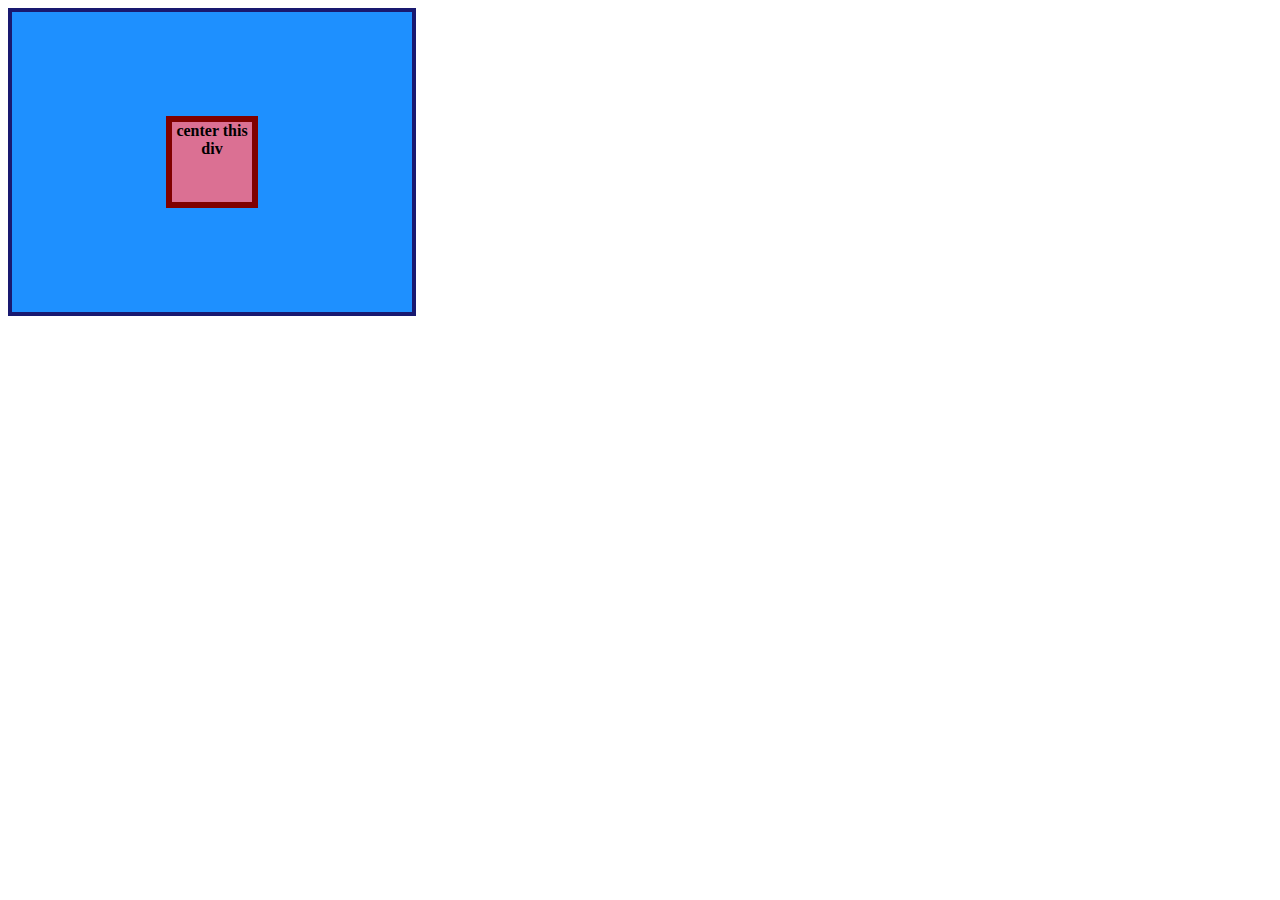
<file: flex/01-flex-center/index.html>
<!DOCTYPE html>
<html lang="en">
  <head>
    <meta charset="UTF-8">
    <meta http-equiv="X-UA-Compatible" content="IE=edge">
    <meta name="viewport" content="width=device-width, initial-scale=1.0">
    <title>CENTER THIS DIV</title>
    <link rel="stylesheet" href="style.css">
  </head>
  
  <body>
    <div class="container">
      <div class="box">center this div</div>
    </div>
  </body>
</html>
</file>
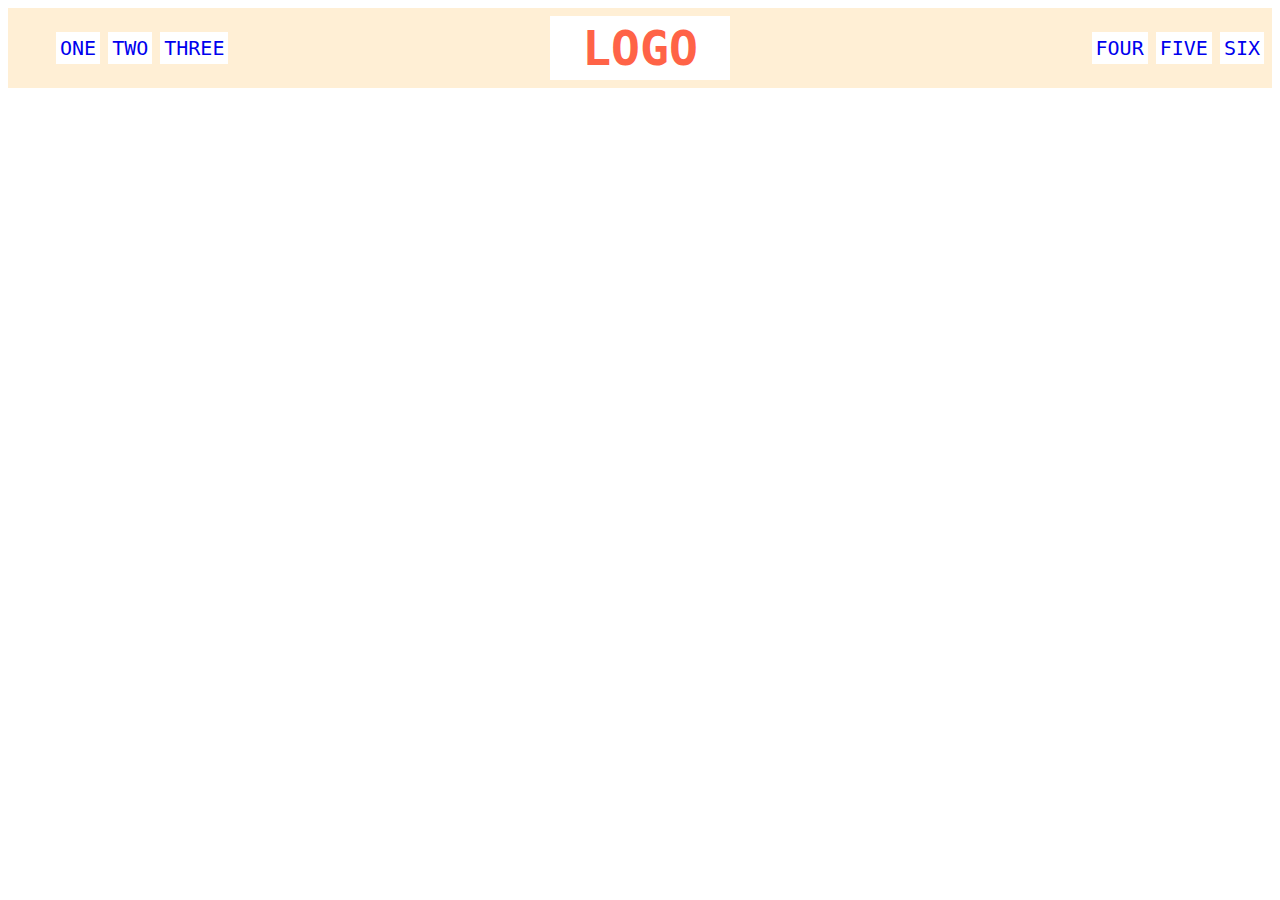
<file: flex/02-flex-header/index.html>
<!DOCTYPE html>
<html lang="en">
  <head>
    <meta charset="UTF-8">
    <meta http-equiv="X-UA-Compatible" content="IE=edge">
    <meta name="viewport" content="width=device-width, initial-scale=1.0">
    <title>Flex Header</title>
    <link rel="stylesheet" href="style.css">
  </head>
  
  <body>
    <div class="header">
      <div class="left-links">
        <ul>
          <li><a href="#">ONE</a></li>
          <li><a href="#">TWO</a></li>
          <li><a href="#">THREE</a></li>
        </ul>
      </div>
      <div class="logo">LOGO</div>
      <div class="right-links">
        <ul>
          <li><a href="#">FOUR</a></li>
          <li><a href="#">FIVE</a></li>
          <li><a href="#">SIX</a></li>
        </ul>
      </div>
    </div>
  </body>
</html>
</file>
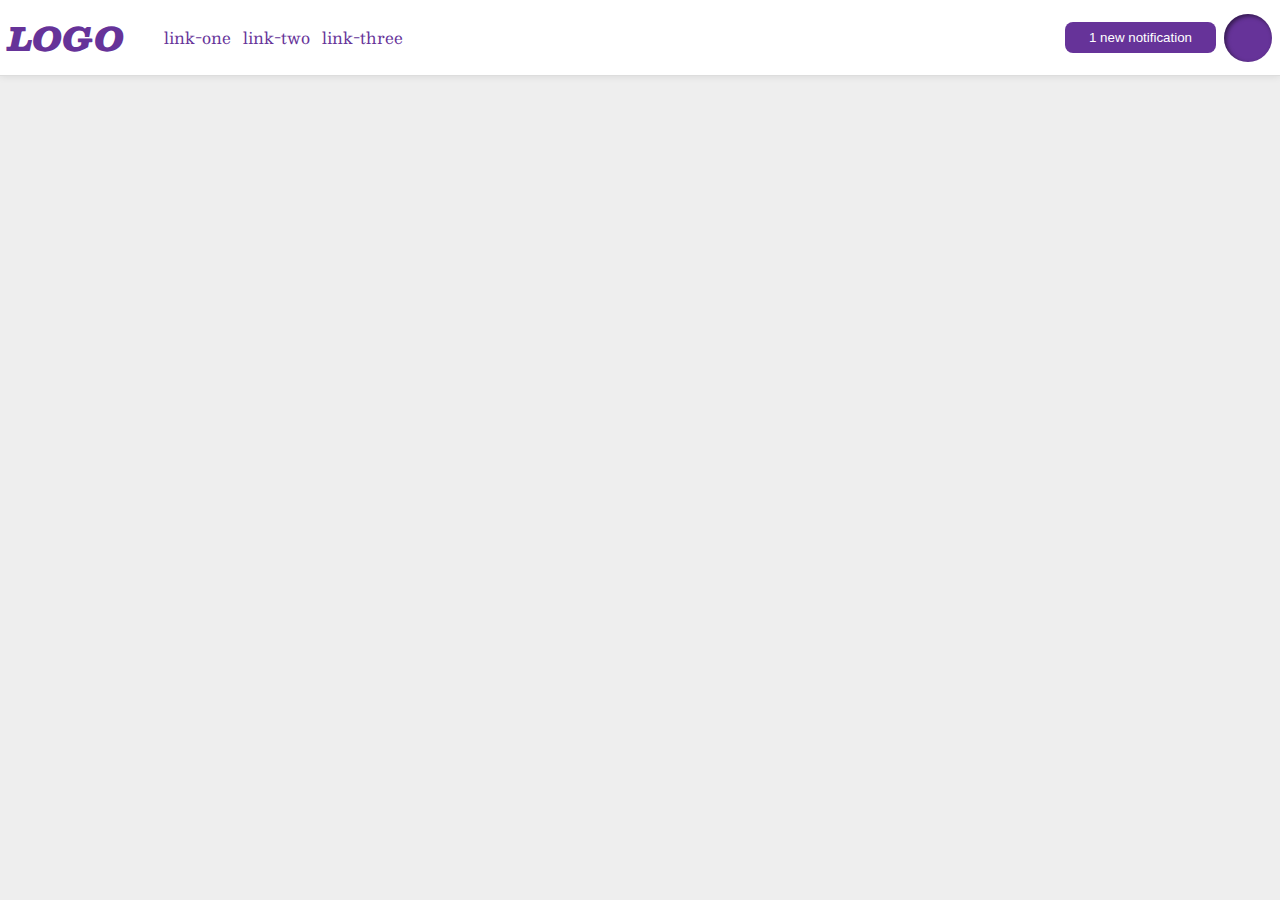
<file: flex/03-flex-header-2/index.html>
<!DOCTYPE html>
<html lang="en">
  <head>
    <meta charset="UTF-8">
    <meta http-equiv="X-UA-Compatible" content="IE=edge">
    <meta name="viewport" content="width=device-width, initial-scale=1.0">
    <title>Flex Header 2</title>
    <link rel="stylesheet" href="style.css">
  </head>


  <body>
    <div class="header">
      <div class="logo">
        LOGO
      </div>
      <ul class="links">
        <li><a href="google.com">link-one</a></li>
        <li><a href="google.com">link-two</a></li>
        <li><a href="google.com">link-three</a></li>
      </ul>
      <div class="boton">
      <button class="notifications">
        1 new notification
      </button>
      <div class="profile-image"></div>
      </div>
    </div>
  </body>


</html>
</file>
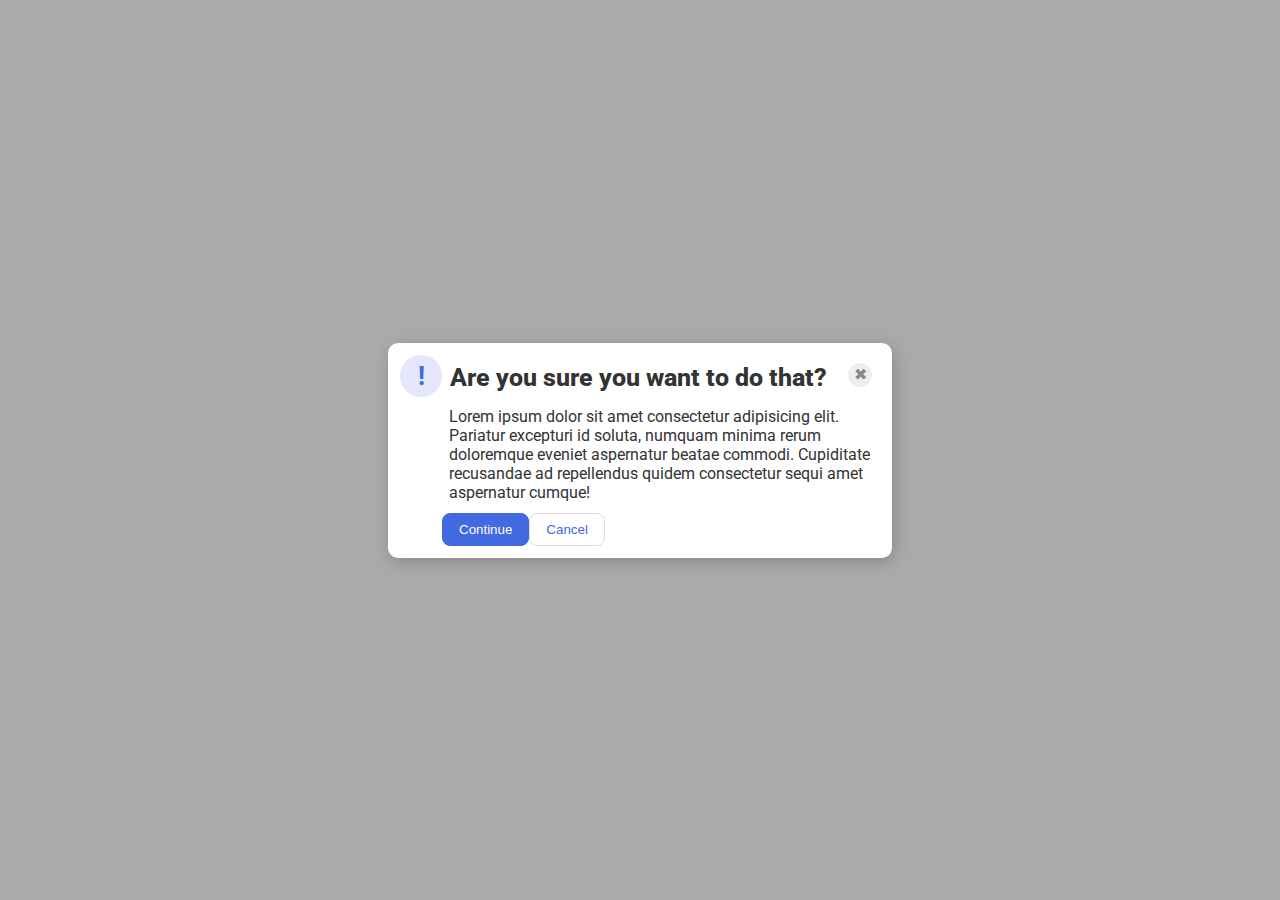
<file: flex/05-flex-modal/index.html>
<!DOCTYPE html>
<html lang="en">
  <head>
    <meta charset="UTF-8">
    <meta http-equiv="X-UA-Compatible" content="IE=edge">
    <meta name="viewport" content="width=device-width, initial-scale=1.0">
    <link rel="stylesheet" href="style.css">
    <title>Modal</title>
  </head>

  <body>
    <div class="modal">
      
      <div class="icon">!</div>
      <div class="caja">
        <div class="cajahead">
          <div class="header">Are you sure you want to do that?</div>
          <button class="close-button">✖</button>
        </div>
        <div class="cajabodi">
          <div class="text">Lorem ipsum dolor sit amet consectetur adipisicing elit. Pariatur excepturi id soluta, numquam minima rerum doloremque eveniet aspernatur beatae commodi. Cupiditate recusandae ad repellendus quidem consectetur sequi amet aspernatur cumque!</div>
        </div>
        <div class="cajaboton">
          <button class="continue">Continue</button>
          <button class="cancel">Cancel</button>
        </div>
      </div>
    </div>
  </body>

</html>
</file>
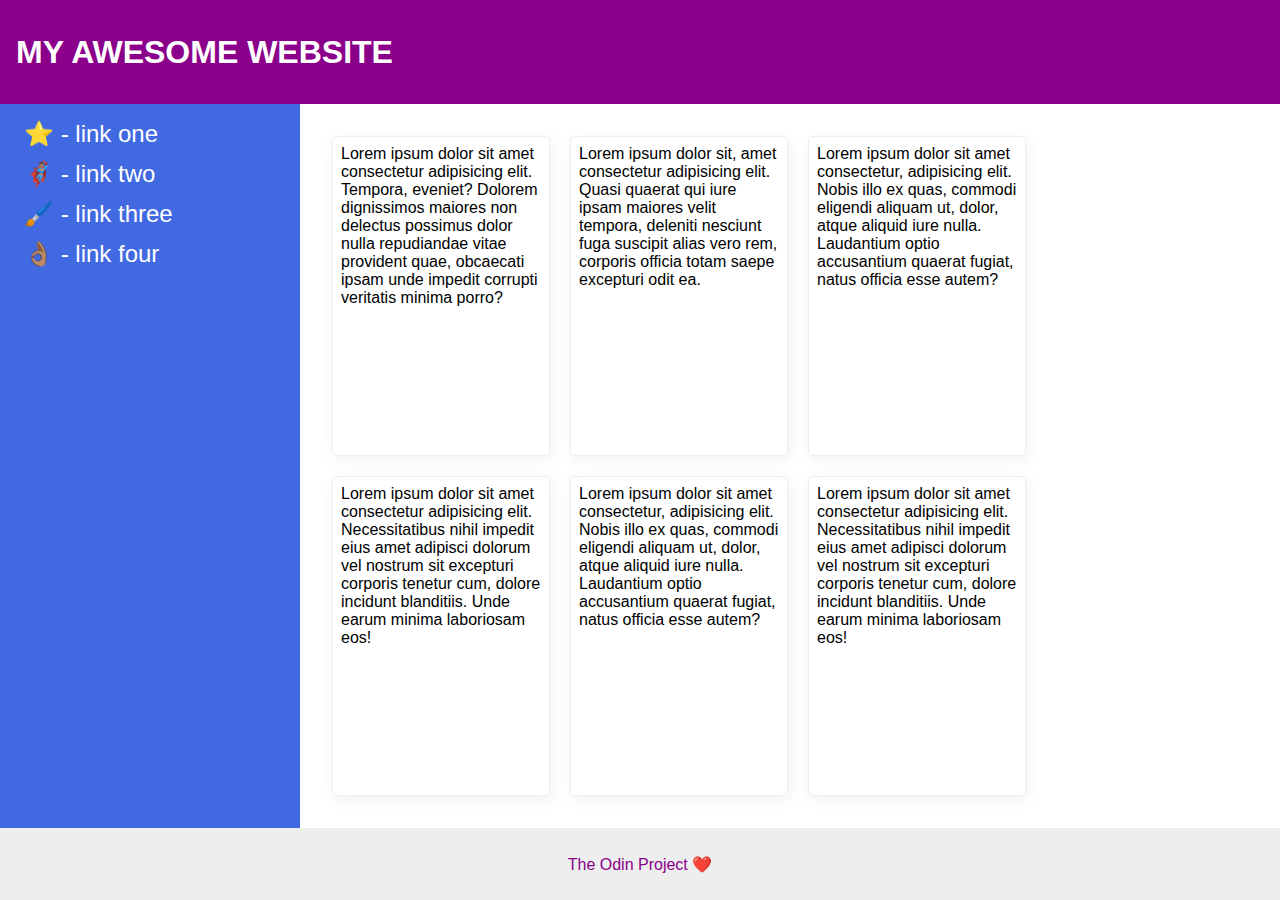
<file: flex/07-flex-layout-2/index.html>
<!DOCTYPE html>
<html lang="en">
  <head>
    <meta charset="UTF-8">
    <meta http-equiv="X-UA-Compatible" content="IE=edge">
    <meta name="viewport" content="width=device-width, initial-scale=1.0">
    <title>The Holy Grail</title>
    <link rel="stylesheet" href="style.css">
  </head>

  <body>
    <div class="header">
      MY AWESOME WEBSITE
    </div>

    <div class="contenido">
      <div class="sidebar">
        <ul>
          <li><a href="#">⭐ - link one</a></li>
          <li><a href="#">🦸🏽‍♂️ - link two</a></li>
          <li><a href="#">🖌️ - link three</a></li>
          <li><a href="#">👌🏽 - link four</a></li>
        </ul>
      </div>

      <div class="cards">
        <div class="card">Lorem ipsum dolor sit amet consectetur adipisicing elit. Tempora, eveniet? Dolorem dignissimos maiores non delectus possimus dolor nulla repudiandae vitae provident quae, obcaecati ipsam unde impedit corrupti veritatis minima porro?</div>
        <div class="card">Lorem ipsum dolor sit, amet consectetur adipisicing elit. Quasi quaerat qui iure ipsam maiores velit tempora, deleniti nesciunt fuga suscipit alias vero rem, corporis officia totam saepe excepturi odit ea.</div>
        <div class="card">Lorem ipsum dolor sit amet consectetur, adipisicing elit. Nobis illo ex quas, commodi eligendi aliquam ut, dolor, atque aliquid iure nulla. Laudantium optio accusantium quaerat fugiat, natus officia esse autem?</div>
        <div class="card">Lorem ipsum dolor sit amet consectetur adipisicing elit. Necessitatibus nihil impedit eius amet adipisci dolorum vel nostrum sit excepturi corporis tenetur cum, dolore incidunt blanditiis. Unde earum minima laboriosam eos!</div>
        <div class="card">Lorem ipsum dolor sit amet consectetur, adipisicing elit. Nobis illo ex quas, commodi eligendi aliquam ut, dolor, atque aliquid iure nulla. Laudantium optio accusantium quaerat fugiat, natus officia esse autem?</div>
        <div class="card">Lorem ipsum dolor sit amet consectetur adipisicing elit. Necessitatibus nihil impedit eius amet adipisci dolorum vel nostrum sit excepturi corporis tenetur cum, dolore incidunt blanditiis. Unde earum minima laboriosam eos!</div>
      </div>

    </div>
      <div class="footer">
        The Odin Project ❤️
      </div>
   

  </body>
</html>
</file>
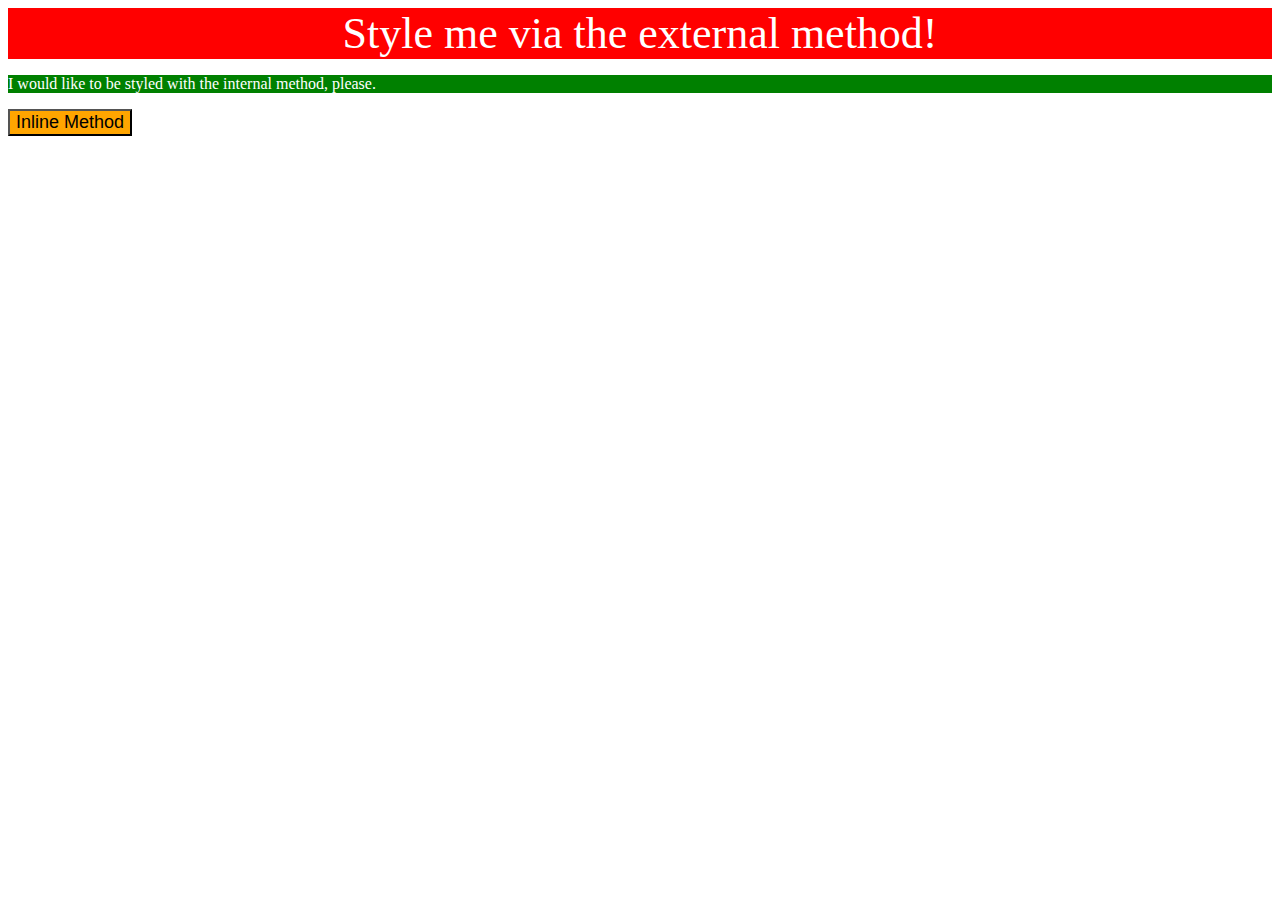
<file: foundations/01-css-methods/index.html>
<!DOCTYPE html>
<html lang="en">
  <head>
    <meta charset="UTF-8">
    <meta http-equiv="X-UA-Compatible" content="IE=edge">
    <meta name="viewport" content="width=device-width, initial-scale=1.0">
    <title>Methods for Adding CSS</title>
    <link rel="stylesheet" href="styles.css">
    <style>

      p {
      color:white;
      background-color:green;
      }
    </style>
  </head>

  <body>
    <div>Style me via the external method!</div>
    <p>I would like to be styled with the internal method, please.</p>
    <button style="background-color: orange; font-size: 18px;" >Inline Method</button>
  </body>
</html>
</file>
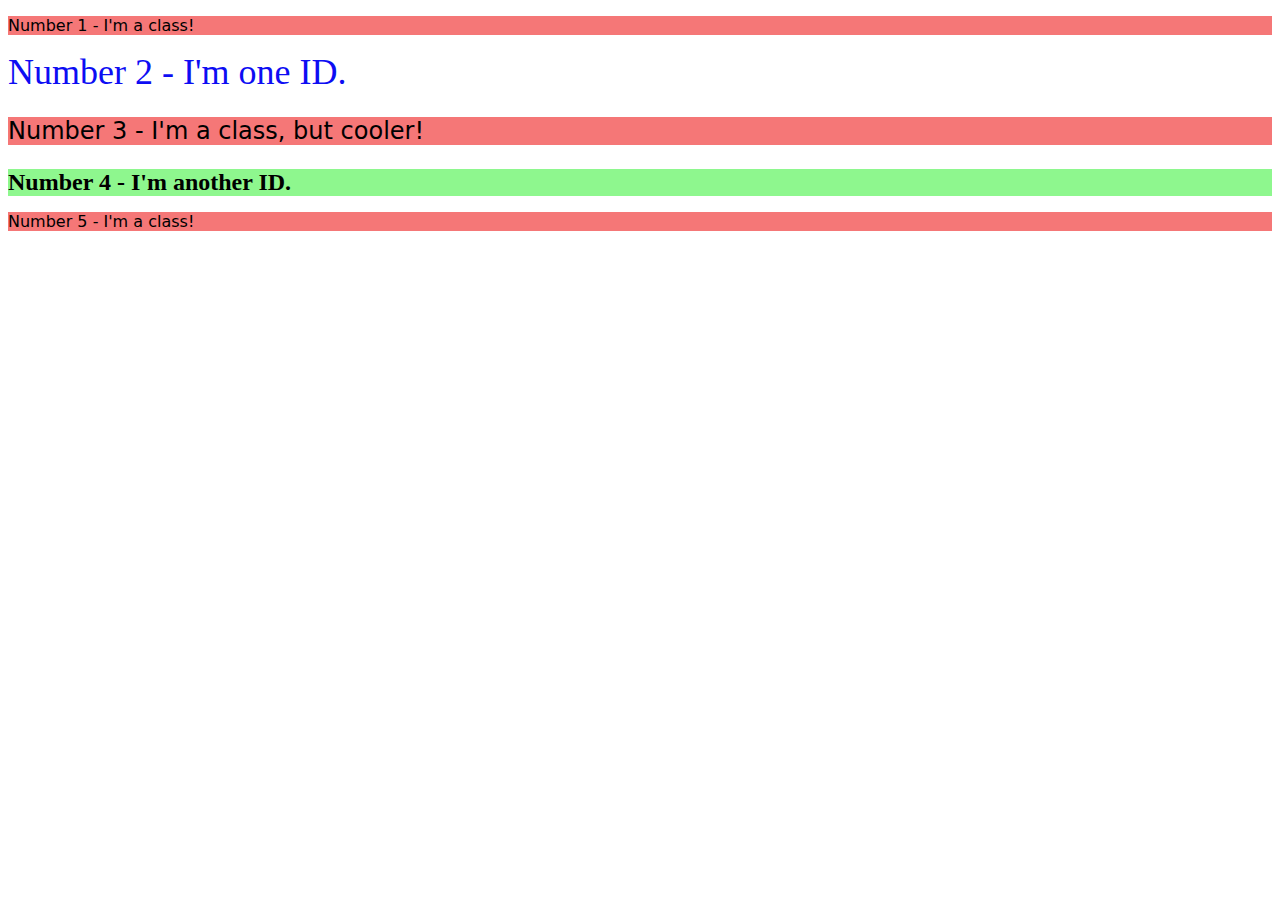
<file: foundations/02-class-id-selectors/index.html>
<!DOCTYPE html>
<html lang="en">
  <head>
    <meta charset="UTF-8">
    <meta http-equiv="X-UA-Compatible" content="IE=edge">
    <meta name="viewport" content="width=device-width, initial-scale=1.0">
    <title>Class and ID Selectors</title>
    <link rel="stylesheet" href="style.css">
  </head>

  <body>
    <p class="oddnumber">Number 1 - I'm a class!</p>
    <div id="numtwo">Number 2 - I'm one ID.</div>
    <p class="oddnumber cooler">Number 3 - I'm a class, but cooler!</p>
    <div id="numfour">Number 4 - I'm another ID.</div>
    <p class="oddnumber">Number 5 - I'm a class!</p>
  </body>
</html>
</file>
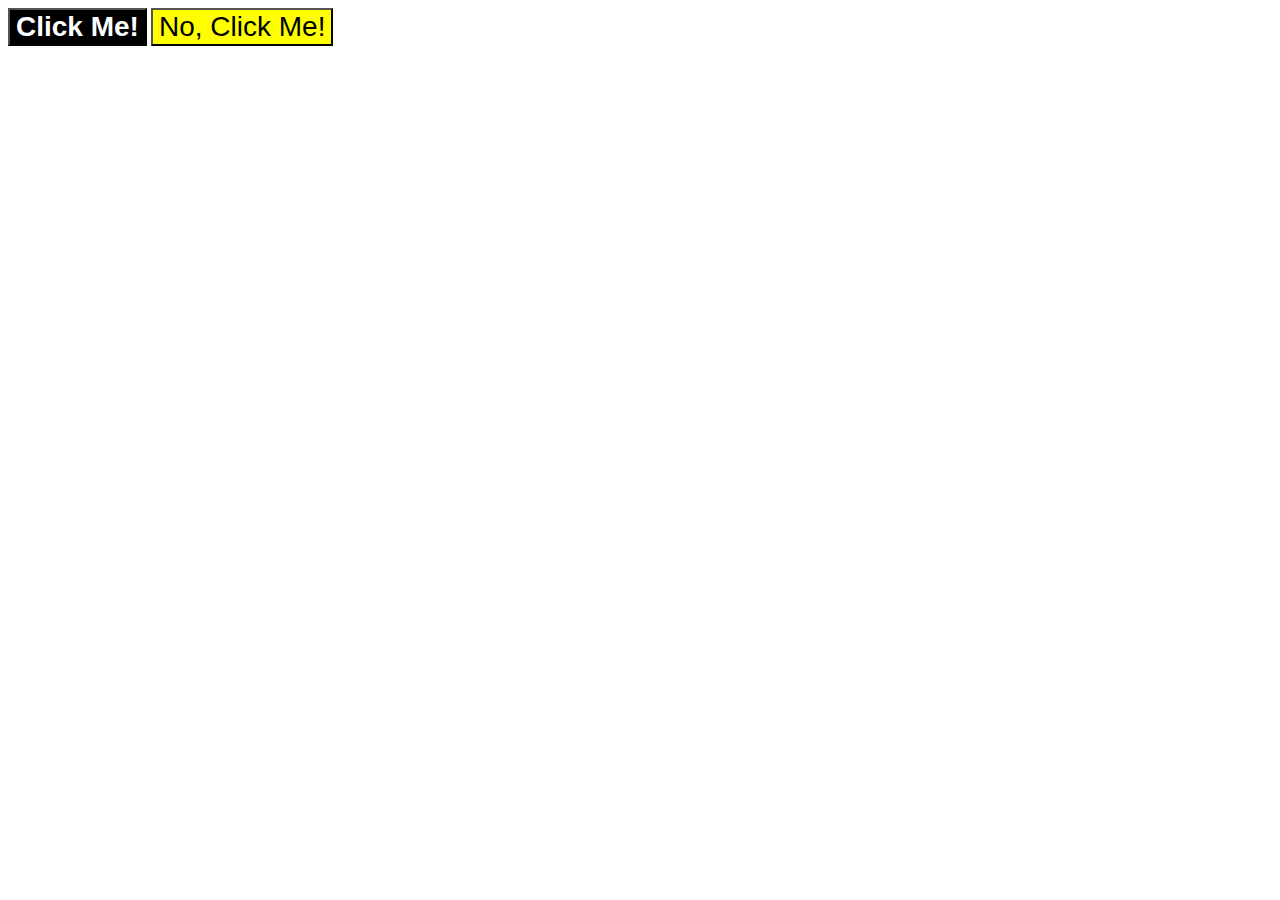
<file: foundations/03-grouping-selectors/index.html>
<!DOCTYPE html>
<html lang="en">
  <head>
    <meta charset="UTF-8">
    <meta http-equiv="X-UA-Compatible" content="IE=edge">
    <meta name="viewport" content="width=device-width, initial-scale=1.0">
    <title>Grouping Selectors</title>
    <link rel="stylesheet" href="style.css">
  </head>

  <body>
    <button class="buttonxd first">Click Me!</button>
    <button class="buttonxd second">No, Click Me!</button>
  </body>
</html>
</file>
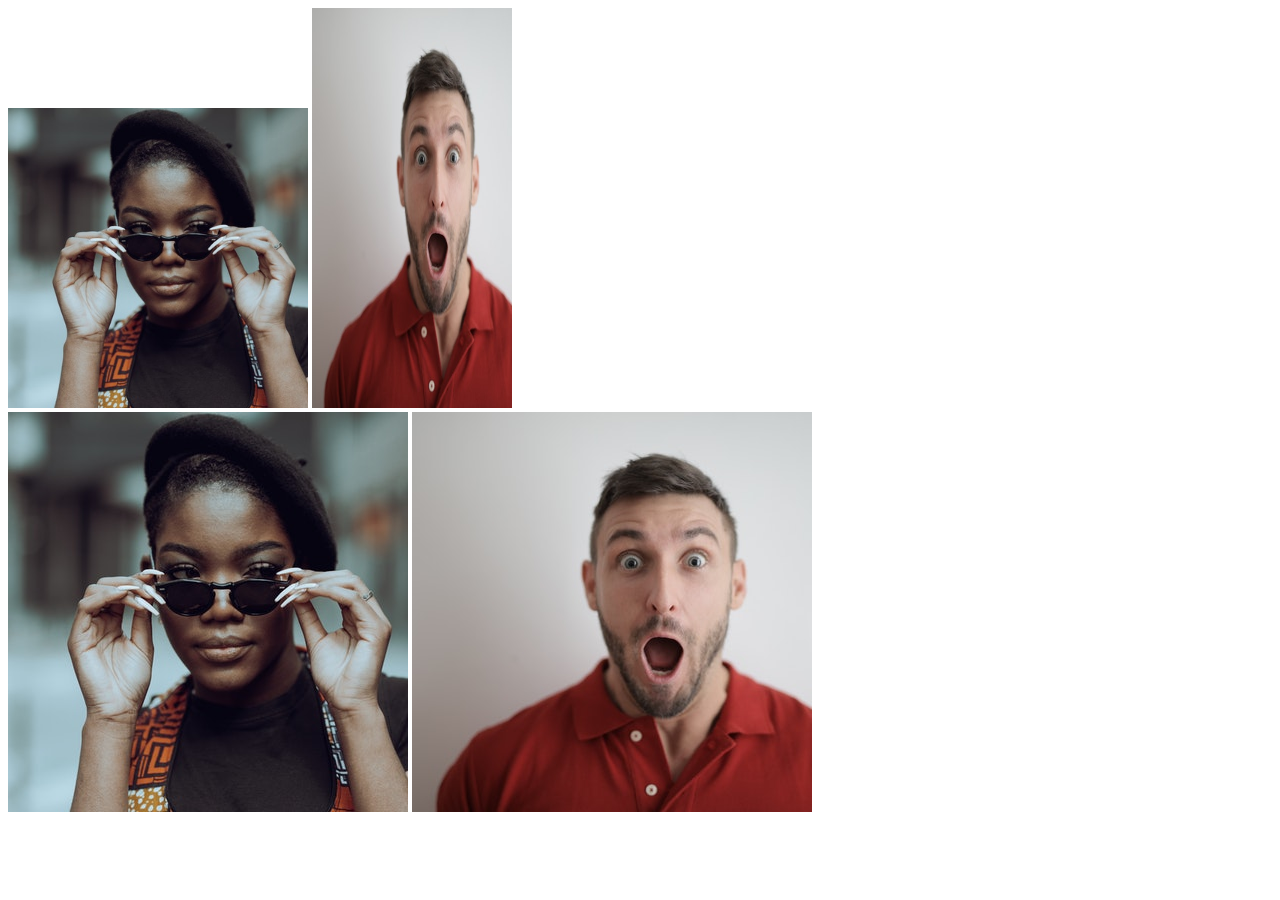
<file: foundations/04-chaining-selectors/index.html>
<!DOCTYPE html>
<html lang="en">
  <head>
    <meta charset="UTF-8">
    <meta http-equiv="X-UA-Compatible" content="IE=edge">
    <meta name="viewport" content="width=device-width, initial-scale=1.0">
    <title>Chaining Selectors</title>
    <link rel="stylesheet" href="style.css">
  </head>

  <body>
    <!-- Check image source path. Review Foundations lesson - Links and Images -->
    <!-- Use the classes BELOW this line -->
    <div>
      <img class="avatar proportioned" src="images/pexels-katho-mutodo-8434791.jpg" alt="Woman with glasses">
      <img class="avatar distorted" src="images/pexels-andrea-piacquadio-3777931.jpg" alt="Man with surprised expression">
    </div>
    <!-- Use the classes ABOVE this line -->
    <div>
      <img class="original proportioned" src="images/pexels-katho-mutodo-8434791.jpg" alt="Woman with glasses">
      <img class="original distorted" src="images/pexels-andrea-piacquadio-3777931.jpg" alt="Man with surprised expression">
    </div>
  </body>

</html>
</file>
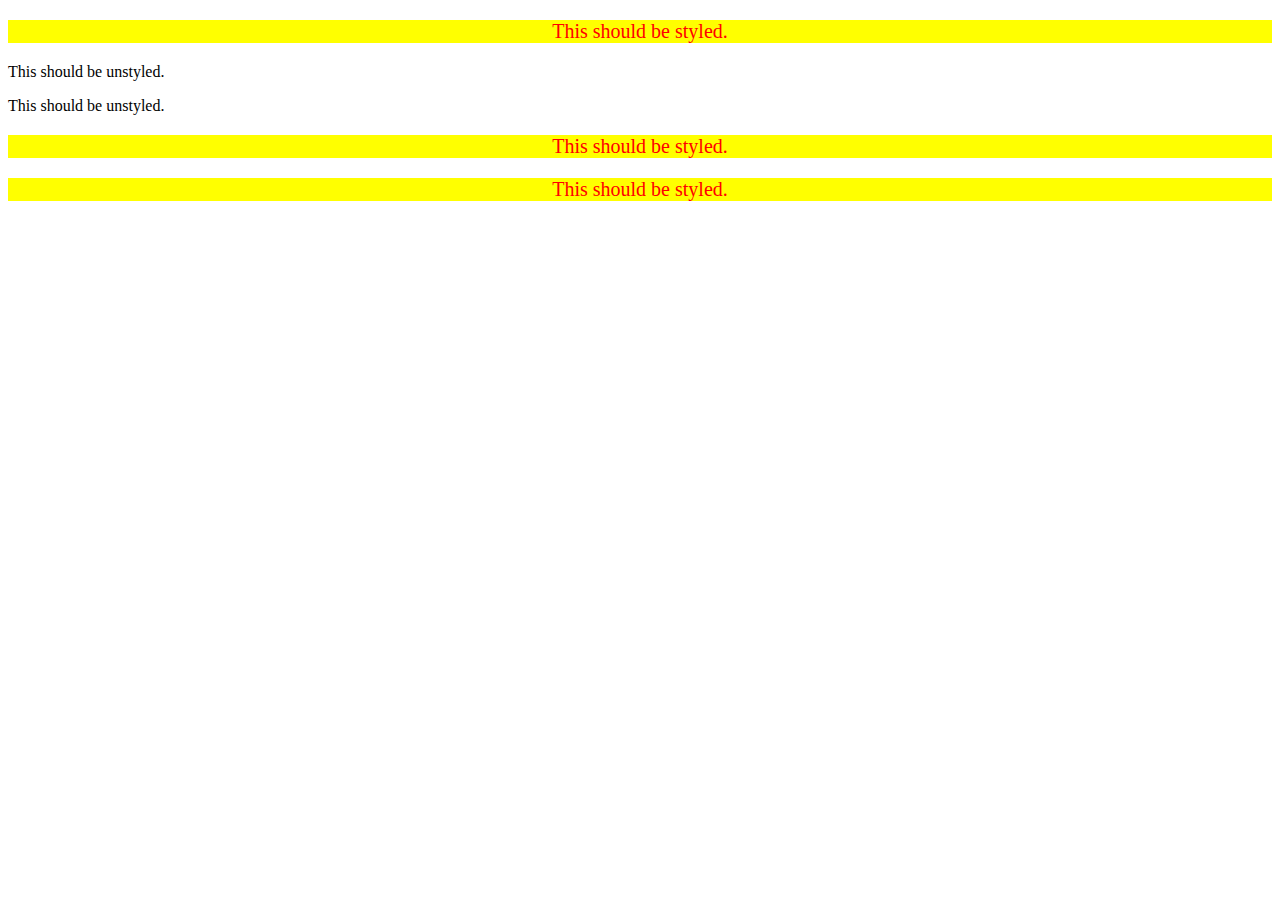
<file: foundations/05-descendant-combinator/index.html>
<!DOCTYPE html>
<html lang="en">
  <head>
    <meta charset="UTF-8">
    <meta http-equiv="X-UA-Compatible" content="IE=edge">
    <meta name="viewport" content="width=device-width, initial-scale=1.0">
    <title>Descendant Combinator</title>
    <link rel="stylesheet" href="style.css">
  </head>

  <body>
    <div class="container">
      <p class="text">This should be styled.</p>
    </div>
    <p class="text">This should be unstyled.</p>
    <p class="text">This should be unstyled.</p>
    <div class="container">
      <p class="text">This should be styled.</p>
      <p class="text">This should be styled.</p>
    </div>
  </body>
  
</html>
</file>
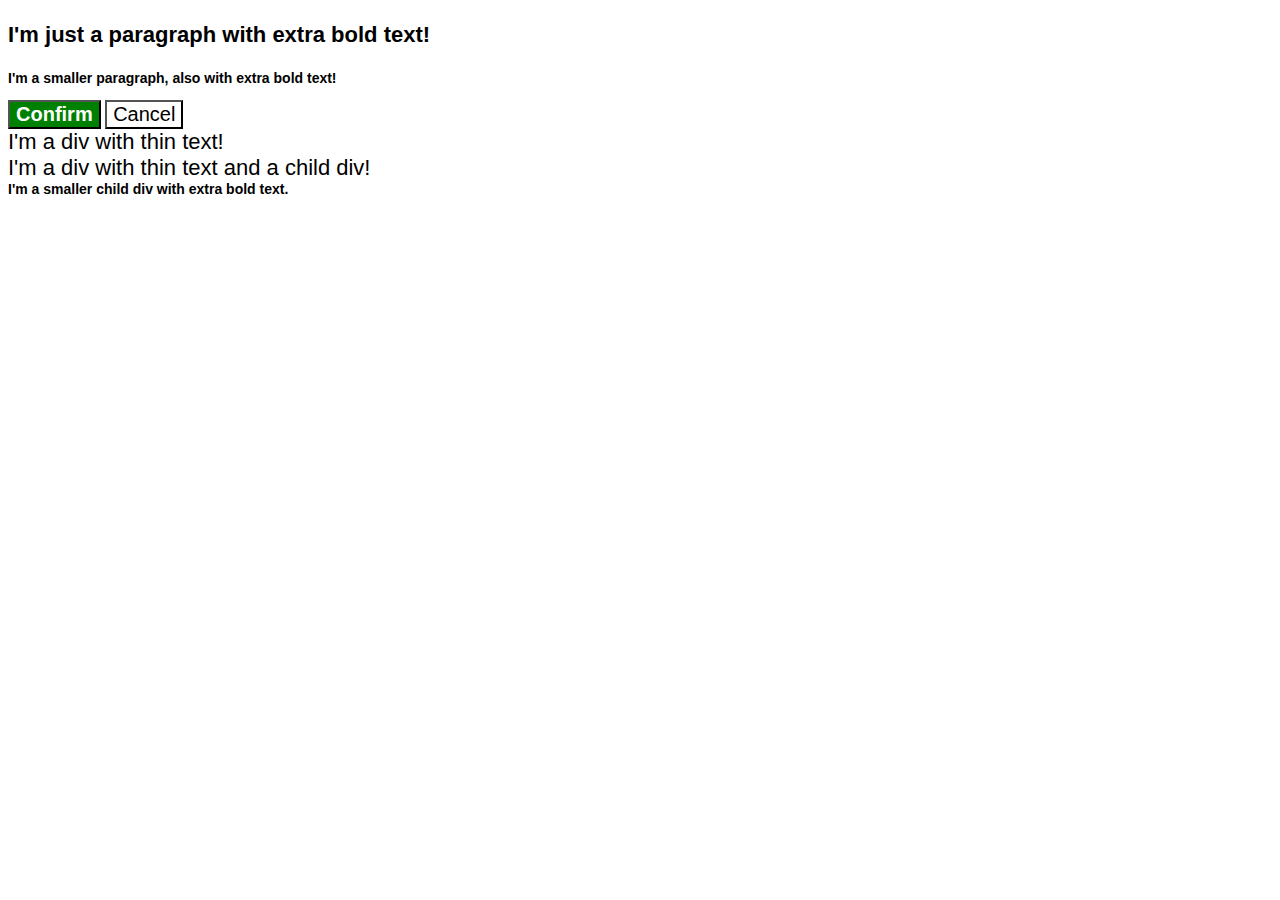
<file: foundations/06-cascade-fix/index.html>
<!DOCTYPE html>
<html lang="en">
  <head>
    <meta charset="UTF-8">
    <meta http-equiv="X-UA-Compatible" content="IE=edge">
    <meta name="viewport" content="width=device-width, initial-scale=1.0">
    <title>Fix the Cascade</title>
    <link rel="stylesheet" href="style.css">
  </head>
  
  <body>
    <p class="para">I'm just a paragraph with extra bold text!</p>
    <p class="para small-para">I'm a smaller paragraph, also with extra bold text!</p>

    <button id="confirm-button" class="button confirm">Confirm</button>
    <button id="cancel-button" class="button cancel">Cancel</button>

    <div class="text">I'm a div with thin text!</div>
    <div class="text">I'm a div with thin text and a child div!
      <div class="text child">I'm a smaller child div with extra bold text.</div>
    </div>
  </body>
</html>
</file>
<file: flex/01-flex-center/style.css>
.container {
  background: dodgerblue;
  border: 4px solid midnightblue;
  width: 400px;
  height: 300px;
  display:flex;
  justify-content: center;
  align-items: center;
}

.box {
  background: palevioletred;
  font-weight: bold;
  text-align: center;
  border: 6px solid maroon;
  width: 80px;
  height: 80px;
  
}
</file>
<file: flex/02-flex-header/style.css>
.header  {
  font-family: monospace;
  background: papayawhip;
  display:flex;
  justify-content: space-between;
  align-items: center;
  padding: 8px;
  
}

.logo {
  font-size: 48px;
  font-weight: 900;
  color: tomato;
  background: white;
  padding: 4px 32px;
  
}



ul {
  /* this removes the dots on the list items*/
  list-style-type: none;
  display:flex;
  gap:8px;
  margin:0;
}

a {
  font-size: 20px;
  background: white;
  padding: 4px;
  /* this removes the line under the links */
  text-decoration: none;
  
}
</file>
<file: flex/03-flex-header-2/style.css>
/* this is some magical font-importing.  
you'll learn about it later. */
@import url('https://fonts.googleapis.com/css2?family=Besley:ital,wght@0,400;1,900&display=swap');

body {
  margin: 0;
  background: #eee;
  font-family: Besley, serif;
}

.header {
  background: white;
  border-bottom: 1px solid #ddd;
  box-shadow: 0 0 8px rgba(0,0,0,.1);
  display:flex;
  padding:8px;
  align-items: center;
}

.profile-image {
  background: rebeccapurple;
  box-shadow: inset 2px 2px 4px rgba(0,0,0,.5);
  border-radius: 50%;
  width: 48px;
  height: 48px;
}

.logo {
  color: rebeccapurple;
  font-size: 32px;
  font-weight: 900;
  font-style: italic;
}

button {
  border: none;
  border-radius: 8px;
  background: rebeccapurple;
  color: white;
  padding: 8px 24px;
  margin-left:auto;
}

a {
  /* this removes the line under our links */
  text-decoration: none;
  color: rebeccapurple;
}

ul {
  list-style-type: none;
  display:flex;
  gap:12px;
}

.boton{
  display:flex;
  margin-left:auto;
  gap:8px;
  align-items: center;
}
</file>
<file: flex/05-flex-modal/style.css>
@import url('https://fonts.googleapis.com/css2?family=Roboto:wght@400;700&display=swap');

html, body {
  height: 100%;
}

.header {
  font-weight: 800;
  font-size: 25px;
}

.cajaboton {
  display:flex;
  padding-top:4px;
}

.cajahead {
  
  display:flex;
  justify-content: center;
  padding: 8px;

}

.cajahead button {
  margin-left:auto;
}

.cajabodi {
  
  padding:7px;
}

body {
  font-family: Roboto, sans-serif;
  margin: 0;
  background: #aaa;
  color: #333;
  /* I'll give you this one for free lol */
  display: flex;
  align-items: center;
  justify-content: center;
}

.caja {
  display:flex;
  flex-direction: column;
  
}

.modal {
  background: white;
  width: 480px;
  border-radius: 10px;
  box-shadow: 2px 4px 16px rgba(0,0,0,.2);
  display:flex;
  flex-direction: row;
  padding:12px;
  
}

.icon {
  color: royalblue;
  font-size: 26px;
  font-weight: 700;
  background: lavender;
  width: 42px;
  height: 42px;
  border-radius: 50%;
  display: flex;
  align-items: center;
  justify-content: center;
  flex-shrink: 0;
}

.close-button {
  background: #eee;
  border-radius: 50%;
  color: #888;
  font-weight: 400;
  font-size: 16px;
  height: 24px;
  width: 24px;
  display: flex;
  align-items: center;
  justify-content: center;
  border: 1px solid #eee;
  padding: 0;
}

button {
  cursor: pointer;
  padding: 8px 16px;
  border-radius: 8px;
}

button.continue {
  background: royalblue;
  border: 1px solid royalblue;
  color: white;
}

button.cancel {
  background: white;
  border: 1px solid #ddd;
  color: royalblue;
}
</file>
<file: flex/07-flex-layout-2/style.css>
body {
  font-family: -apple-system, BlinkMacSystemFont, 'Segoe UI', Roboto, Oxygen, Ubuntu, Cantarell, 'Open Sans', 'Helvetica Neue', sans-serif;
  margin: 0;
  min-height: 100vh;
  display:flex;
  flex-direction: column;
  justify-content: stretch;

}

.header {
  height: 72px;
  background: darkmagenta;
  color: white;
  display:flex;
  justify-content: flex-start;
  align-items: center;
  padding:16px;
  font-weight: 900;
  font-size: 32px;
  margin-bottom: auto;
}

.footer {
  height: 72px;
  background: #eee;
  color: darkmagenta;
  margin-top:auto;
  
}

.sidebar {
  width: 300px;
  background: royalblue;
  box-sizing: border-box;
  padding:16px;
  display:flex;
  flex-shrink: 0;
  
}

.card {
  border: 1px solid #eee;
  box-shadow: 2px 4px 16px rgba(0,0,0,.06);
  border-radius: 4px;
  max-width: 200px;
  padding:8px;
  
}

.contenido {
  display:flex;
  justify-content: center;
  flex:1 0 0;
 
  
}

li {
  list-style-type: none;
}


a {
  color:white;
  text-decoration: none;
  padding:8px;
  font-size: 24px;
}

ul {
  
  display:flex;
  flex-direction: column;
  padding:0;
  margin:0;
  width: 180px;
  gap:12px;
}

.cards {
  display:flex;
  flex-wrap: wrap;
  flex-direction: row;
  gap:20px;
  padding:32px;
}

.footer {
  display:flex;
  justify-content: center;
  align-items: center;
}
</file>
<file: foundations/01-css-methods/styles.css>
div {
    color:white;
    background-color: red;
    font-size: 44px;
    text-align: center;
    }
</file>
<file: foundations/02-class-id-selectors/style.css>
.oddnumber {
    background-color:rgb(245, 119, 119);
    font-family: 'Verdana','DejaVu Sans',sans-serif;
}

.cooler {
    font-size: 24px;
}

#numtwo {
    color:rgb(13, 13, 243);
    font-size: 36px;
}

#numfour {
    
    background-color: rgb(142, 247, 142);
    font-size:24px;
    font-weight: bold;
}
</file>
<file: foundations/03-grouping-selectors/style.css>
.buttonxd {
    font-size: 28px;
    font-family: 'Helvetica','Times New Roman',sans-serif;
}

.first {
background-color: black;
color:white;
font-weight: bold;
}

.second {
background-color: yellow;
color:black;
}
</file>
<file: foundations/04-chaining-selectors/style.css>
/* Add CSS Styling */

.avatar.proportioned {
    width: 300px;
    height: auto;
}

.avatar.distorted {
    width: 200px;
    height: 400px;;
}
</file>
<file: foundations/05-descendant-combinator/style.css>
div .text {
    background-color: yellow;
    color:red;
    font-size: 20px;
    text-align: center;
}
</file>
<file: foundations/06-cascade-fix/style.css>
body {
  font-family: Arial, Helvetica, sans-serif;
}

.para,
.small-para {
  color: hsl(0, 0%, 0%);
  font-weight: 800;
}

.para {
  font-size: 22px;
}

.small-para {
  font-size: 14px;
  font-weight: 800;
}

.button {
  background-color: rgb(255, 255, 255);
  color: rgb(0, 0, 0);
  font-size: 20px;
}

.confirm {
  background: green;
  color: white;
  font-weight: bold;
} 

div.text {
  color: rgb(0, 0, 0);
  font-size: 22px;
  font-weight: 100;
}

.text.child {
  color: rgb(0, 0, 0);
  font-weight: 800;
  font-size: 14px;
}
</file>
